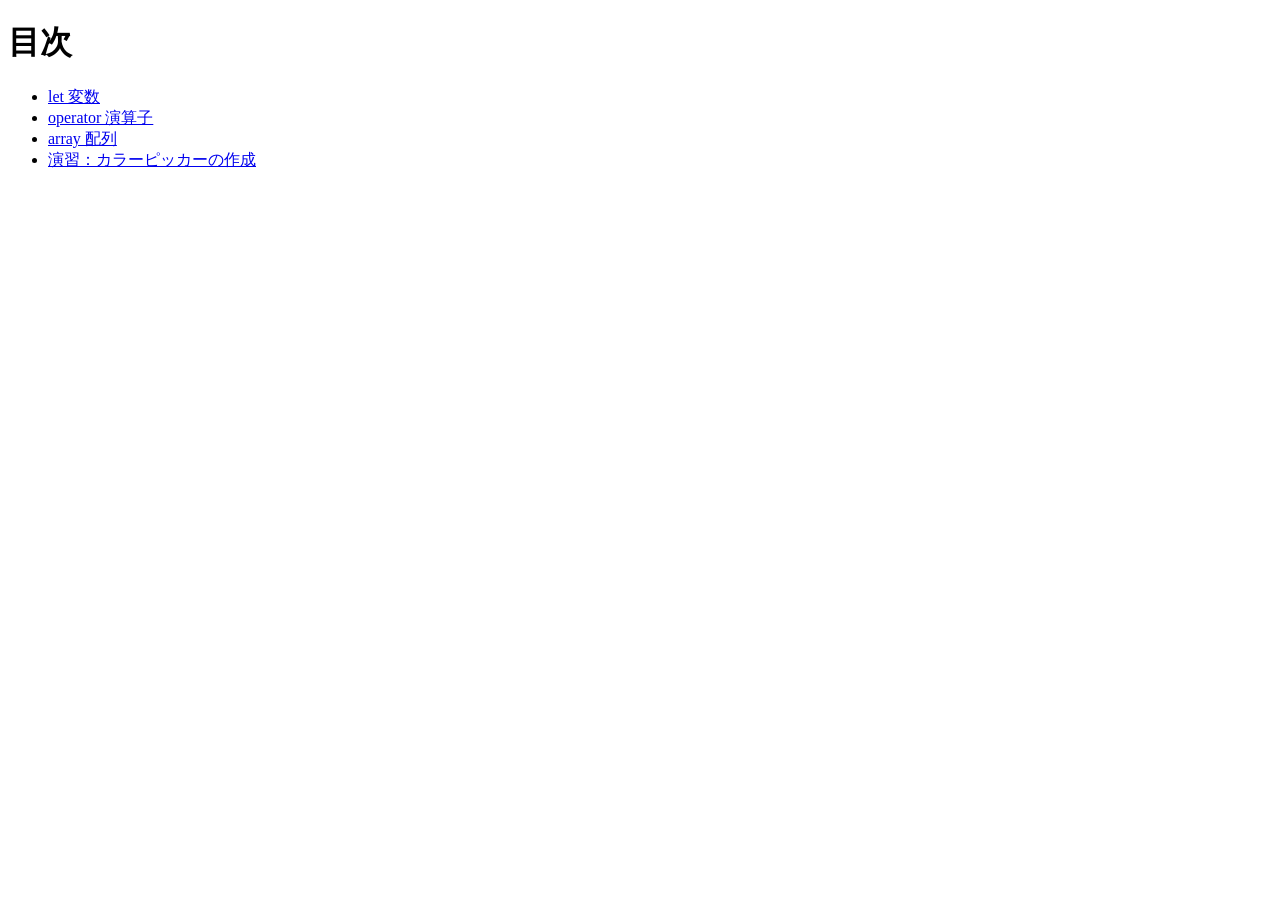
<file: index.html>
<!DOCTYPE html>
<html lang="ja">
<head>
    <meta charset="UTF-8">
    <title>20260611-JS</title>
</head>
<body>
    
    <h1>目次</h1>
    <ul>
        <li><a href="js-let/index.html">let 変数</a></li>
        <li><a href="js-op/index.html">operator 演算子</a></li>
        <li><a href="js-array/index.html">array 配列</a></li>
        <li><a href="color-picker/index.html">演習：カラーピッカーの作成</a></li>
    </ul>

</body>
</html>
</file>
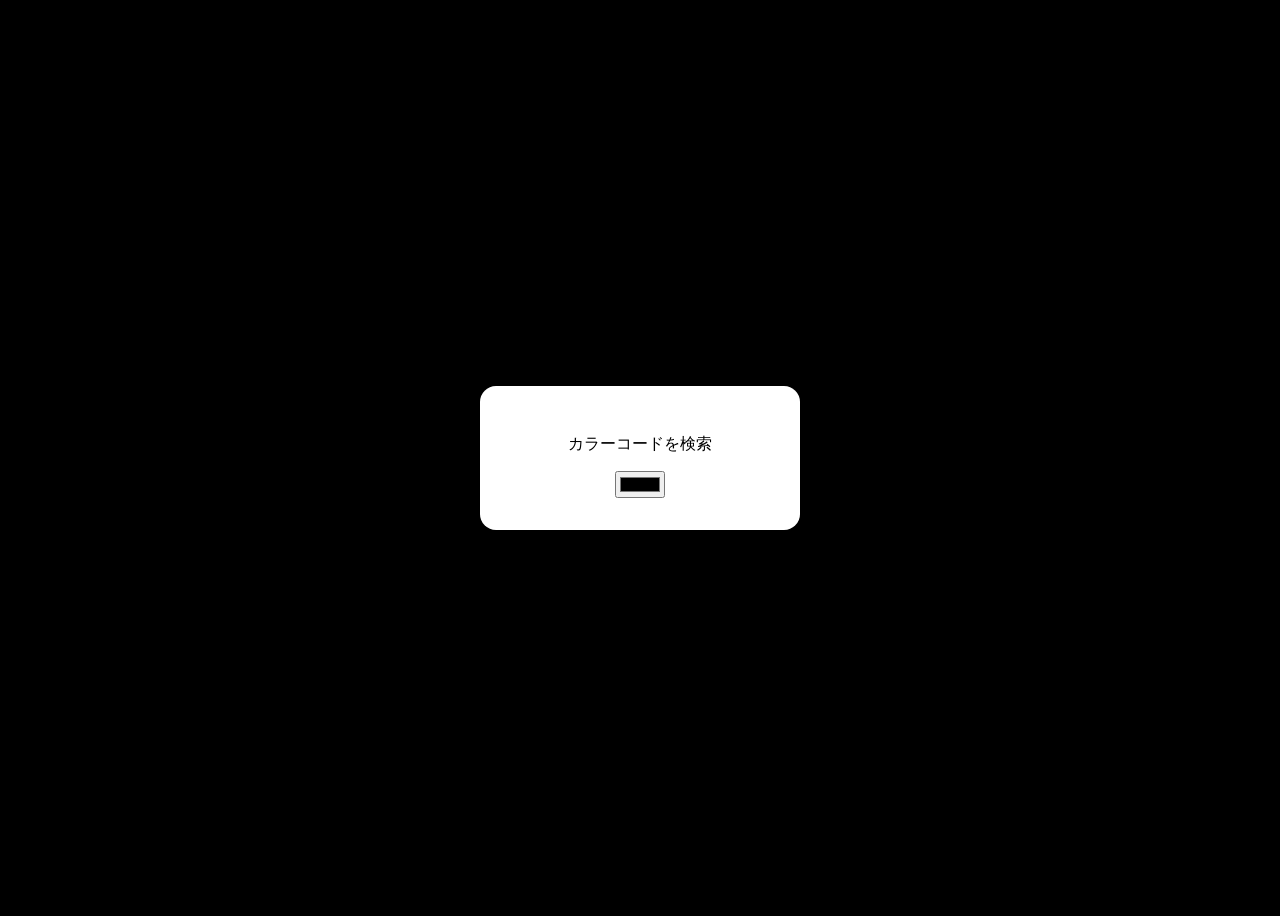
<file: color-picker/index.html>
<!DOCTYPE html>
<html lang="ja">
<head>
    <meta charset="UTF-8">
    <title>演習：カラーピッカーの作成</title>
    <link rel="stylesheet" href="style.css">
</head>
<body>
    
    <div>
        <p id="colorText">カラーコードを検索</p>
        <input type="color" id="colorPicker">
    </div>

    <script src="script.js"></script>
</body>
</html>
</file>
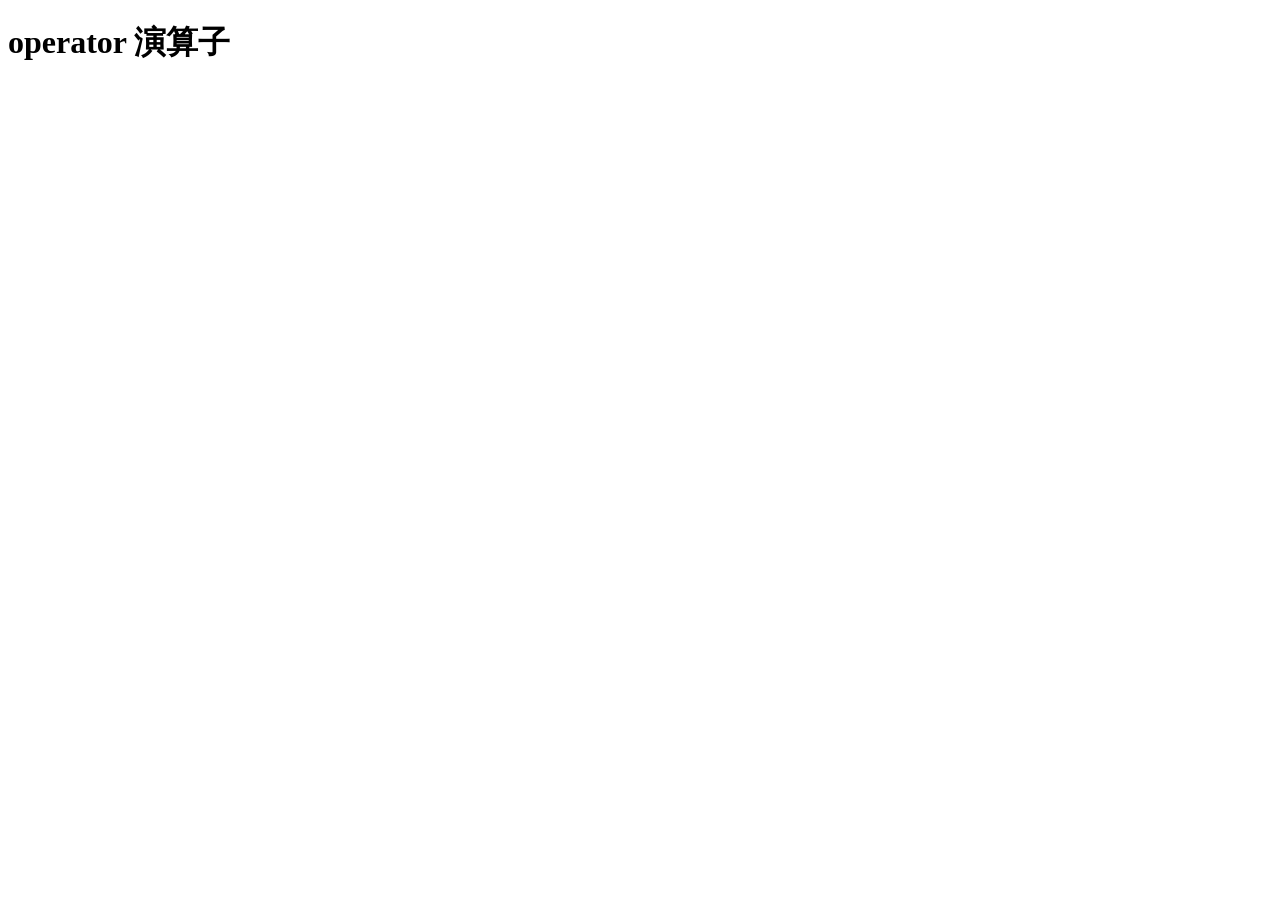
<file: js-op/index.html>
<!DOCTYPE html>
<html lang="ja">
<head>
    <meta charset="UTF-8">
    <title>operator 演算子</title>
</head>
<body>
    
    <h1>operator 演算子</h1>

    <script src="script.js"></script>

</body>
</html>
</file>
<file: color-picker/style.css>
@charset "utf-8";

body{
    text-align: center;
    font-family: sans-serif;
    display: grid;
    place-items: center;
    height: 100vh;
    background: #000;
}

div{
    background: #fff;
    padding: 2rem;
    border-radius: 1rem;
    width: 16rem;
    box-shadow: 0 0 1rem rgba(0, 0, 0, .5);
}
</file>
